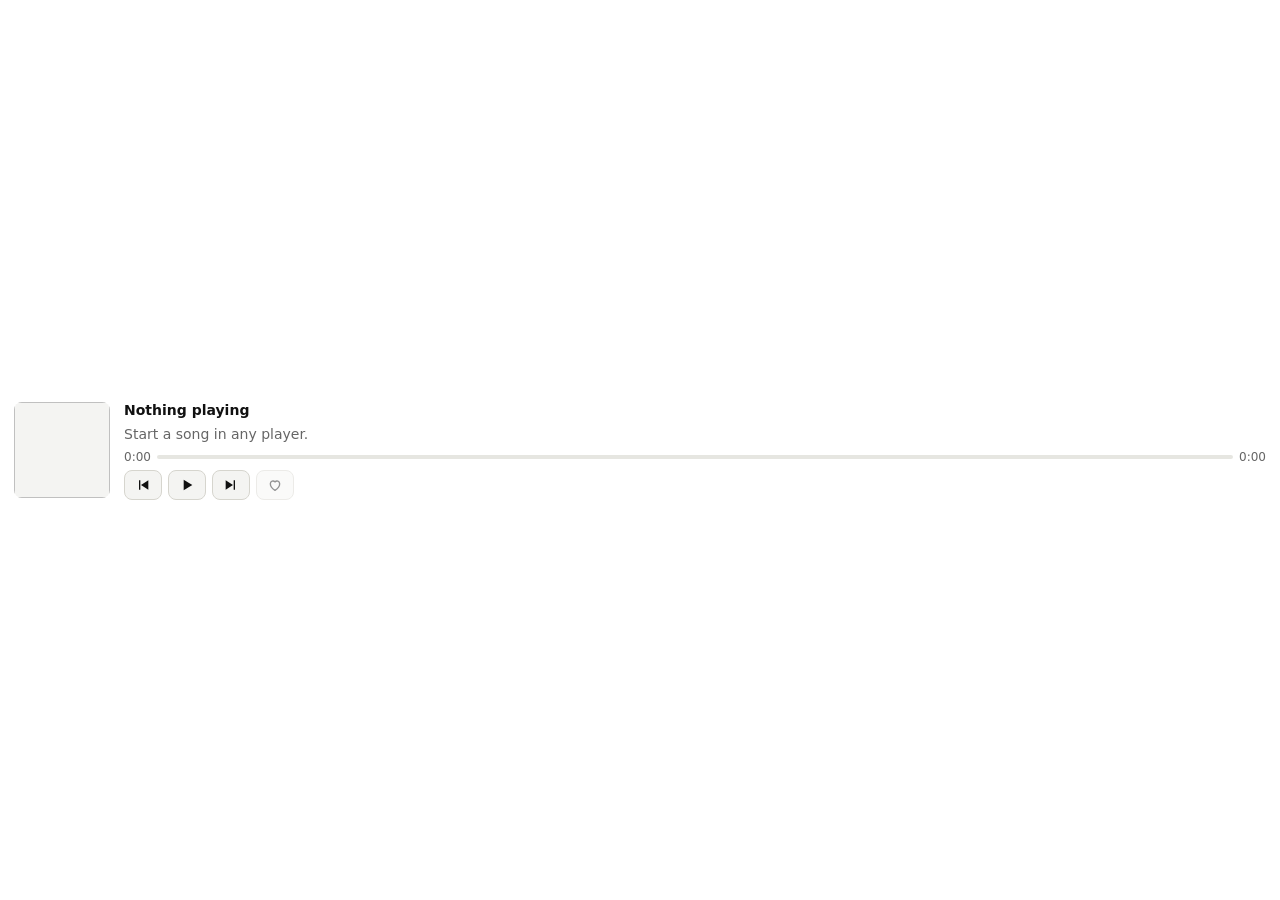
<file: servo-shell/src/mini.html>
<!doctype html>
<html lang="en">
  <head>
    <meta charset="utf-8" />
    <meta name="viewport" content="width=device-width, initial-scale=1" />
    <title>Soundscape mini player</title>
    <style>
      :root {
        color-scheme: light dark;
        --bg: #ffffff;
        --fg: #111111;
        --muted: #666666;
        --accent: #18a34a;
        --error: #c62828;
        --field: #f4f4f2;
        --border: #d6d5ce;
      }

      @media (prefers-color-scheme: dark) {
        :root {
          --bg: #0a0e14;
          --fg: #eeeeee;
          --muted: #9aa3ae;
          --accent: #1db151;
          --error: #ff8a80;
          --field: #151b23;
          --border: #2c333d;
        }
      }

      * {
        box-sizing: border-box;
      }

      html,
      body {
        height: 100%;
        overflow: hidden;
      }

      body {
        margin: 0;
        background: var(--bg);
        color: var(--fg);
        font: 14px/1.45 system-ui, -apple-system, "Segoe UI", sans-serif;
        user-select: none;
      }

      main {
        display: flex;
        align-items: center;
        gap: 14px;
        height: 100%;
        padding: 14px;
      }

      .cover {
        flex: none;
        width: 96px;
        height: 96px;
        border-radius: 8px;
        background: var(--field);
        overflow: hidden;
      }

      .cover img {
        display: block;
        width: 100%;
        height: 100%;
        object-fit: cover;
      }

      .info {
        display: flex;
        flex: 1;
        flex-direction: column;
        gap: 4px;
        min-width: 0;
      }

      .line {
        overflow: hidden;
        white-space: nowrap;
        text-overflow: ellipsis;
      }

      .muted {
        color: var(--muted);
      }

      .seek {
        display: flex;
        align-items: center;
        gap: 6px;
        font-size: 12px;
        font-variant-numeric: tabular-nums;
      }

      .track {
        position: relative;
        flex: 1;
        height: 14px;
        cursor: pointer;
      }

      .track::before,
      .fill {
        position: absolute;
        top: 5px;
        left: 0;
        height: 4px;
        border-radius: 2px;
        content: "";
      }

      .track::before {
        right: 0;
        background: var(--border);
      }

      .fill {
        width: 0;
        background: var(--accent);
      }

      .track.off {
        cursor: default;
        opacity: 0.6;
      }

      .controls {
        display: flex;
        gap: 6px;
      }

      button {
        display: inline-flex;
        align-items: center;
        justify-content: center;
        min-width: 38px;
        height: 30px;
        padding: 0 8px;
        border: 1px solid var(--border);
        border-radius: 8px;
        background: var(--field);
        color: var(--fg);
        font: inherit;
        cursor: pointer;
      }

      button:disabled {
        opacity: 0.45;
        cursor: default;
      }

      button[hidden] {
        display: none;
      }

      button.mode {
        min-width: 32px;
        color: var(--muted);
      }

      button[aria-pressed="true"] {
        border-color: var(--accent);
        color: var(--accent);
      }

      svg {
        width: 16px;
        height: 16px;
        fill: none;
        stroke: currentColor;
        stroke-width: 2;
        stroke-linecap: round;
        stroke-linejoin: round;
      }

      svg.solid {
        fill: currentColor;
        stroke: none;
      }

      small {
        font-size: 12px;
      }

      .error {
        color: var(--error);
      }
    </style>
  </head>
  <body>
    <main>
      <div class="cover"><img id="art" alt="" hidden /></div>
      <div class="info">
        <strong id="title" class="line">Nothing playing</strong>
        <span id="artist" class="line muted">Start a song in any player.</span>
        <div class="seek">
          <span id="time" class="muted">0:00</span>
          <div id="track" class="track off" role="slider" aria-label="Seek" aria-valuemin="0" aria-valuemax="0" aria-valuenow="0">
            <div id="fill" class="fill"></div>
          </div>
          <span id="length" class="muted">0:00</span>
        </div>
        <div class="controls">
          <button type="button" class="mode" data-action="shuffle" id="shuffle" aria-label="Shuffle" aria-pressed="false" hidden>
            <svg viewBox="0 0 24 24"><path d="M3 7h3.5c2 0 3.2 1 4.3 2.7l2.4 4.6c1.1 1.7 2.3 2.7 4.3 2.7H20" /><path d="M3 17h3.5c1.3 0 2.3-.4 3.1-1.2M13.4 8.2c.8-.8 1.8-1.2 3.1-1.2H20" /><path d="M17.5 4.5 20 7l-2.5 2.5M17.5 14.5 20 17l-2.5 2.5" /></svg>
          </button>
          <button type="button" data-action="previous" id="previous" aria-label="Previous">
            <svg class="solid" viewBox="0 0 24 24"><path d="M6 5h2v14H6zM20 5v14L9 12z" /></svg>
          </button>
          <button type="button" data-action="toggle" id="toggle" aria-label="Play or pause">
            <svg class="solid" viewBox="0 0 24 24" id="play-icon"><path d="M7 4v16l13-8z" /></svg>
            <svg class="solid" viewBox="0 0 24 24" id="pause-icon" style="display: none"><path d="M6 4h4v16H6zM14 4h4v16h-4z" /></svg>
          </button>
          <button type="button" data-action="next" id="next-button" aria-label="Next">
            <svg class="solid" viewBox="0 0 24 24"><path d="M16 5h2v14h-2zM4 5v14l11-7z" /></svg>
          </button>
          <button type="button" class="mode" data-action="repeat" id="repeat" aria-label="Repeat" aria-pressed="false" hidden>
            <svg viewBox="0 0 24 24"><path d="M4 11V9.5A2.5 2.5 0 0 1 6.5 7H19M16.5 4.5 19 7l-2.5 2.5" /><path d="M20 13v1.5a2.5 2.5 0 0 1-2.5 2.5H5M7.5 19.5 5 17l2.5-2.5" /><path id="repeat-one" d="M11.3 10.8 12.5 10v4" stroke-width="1.6" visibility="hidden" /></svg>
          </button>
          <button type="button" data-action="love" id="love" aria-label="Love this song" aria-pressed="false" disabled>
            <svg viewBox="0 0 24 24" id="heart"><path d="M12 20s-7-4.4-7-10a4 4 0 0 1 7-2.6A4 4 0 0 1 19 10c0 5.6-7 10-7 10z" /></svg>
          </button>
        </div>
        <small id="up-next" class="line muted" hidden></small>
        <small id="message" class="line error" hidden></small>
      </div>
    </main>
    <script>
      (() => {
        const REPEAT_LABELS = { off: "Repeat is off", all: "Repeating the queue", one: "Repeating this song" };
        const element = (id) => document.getElementById(id);
        const track = element("track");
        const message = element("message");
        let length = 0;
        let seekable = false;
        let dragging = false;

        function ask(action, seconds) {
          message.hidden = true;
          console.log("soundscape-mini " + JSON.stringify(seconds == null ? { action } : { action, seconds }));
        }

        function clock(ms) {
          if (ms == null || !Number.isFinite(ms) || ms < 0) return "0:00";
          const seconds = Math.floor(ms / 1000);
          return `${Math.floor(seconds / 60)}:${String(seconds % 60).padStart(2, "0")}`;
        }

        function place(ms) {
          const share = length > 0 ? Math.min(Math.max(ms / length, 0), 1) : 0;
          element("fill").style.width = `${share * 100}%`;
          element("time").textContent = clock(ms);
          track.setAttribute("aria-valuenow", String(Math.round(ms / 1000)));
        }

        function pointed(event) {
          const box = track.getBoundingClientRect();
          return Math.min(Math.max((event.clientX - box.left) / box.width, 0), 1) * length;
        }

        function showMode(button, on, label, shown) {
          button.hidden = !shown;
          button.setAttribute("aria-pressed", String(on));
          button.title = label;
        }

        function render(view) {
          if (!view) return;
          const playing = view.kind !== "none" && view.kind !== "";
          element("title").textContent = playing ? view.title : "Nothing playing";
          element("artist").textContent = playing ? `${view.artist} · ${view.source}` : "Start a song in any player.";
          const art = element("art");
          if (view.art) {
            if (art.getAttribute("src") !== view.art) art.src = view.art;
            art.hidden = false;
          } else {
            art.hidden = true;
            art.removeAttribute("src");
          }
          length = view.length_ms ?? 0;
          seekable = Boolean(view.can_seek) && length > 0;
          track.classList.toggle("off", !seekable);
          track.setAttribute("aria-valuemax", String(Math.round(length / 1000)));
          element("length").textContent = clock(length);
          if (!dragging) place(Math.min(view.position_ms ?? 0, length || Number.MAX_SAFE_INTEGER));
          element("play-icon").style.display = view.playing ? "none" : "";
          element("pause-icon").style.display = view.playing ? "" : "none";
          element("toggle").disabled = !playing;
          element("previous").disabled = !view.can_skip;
          element("next-button").disabled = !view.can_next;
          showMode(element("shuffle"), view.shuffle === true, view.shuffle ? "Shuffle is on" : "Shuffle is off", view.shuffle != null);
          const repeat = view.repeat ?? "off";
          showMode(element("repeat"), repeat !== "off", REPEAT_LABELS[repeat] ?? REPEAT_LABELS.off, view.repeat != null);
          element("repeat-one").setAttribute("visibility", repeat === "one" ? "visible" : "hidden");
          const next = element("up-next");
          next.textContent = view.up_next ? `Up next: ${view.up_next}` : "";
          next.hidden = !view.up_next;
          const love = element("love");
          love.disabled = !view.can_love;
          love.setAttribute("aria-pressed", String(Boolean(view.loved)));
          element("heart").classList.toggle("solid", Boolean(view.loved));
        }

        function failed(problem) {
          message.textContent = String(problem);
          message.hidden = false;
        }

        for (const button of document.querySelectorAll("[data-action]")) {
          button.addEventListener("click", () => ask(button.dataset.action));
        }

        track.addEventListener("mousedown", (event) => {
          if (!seekable) return;
          dragging = true;
          place(pointed(event));
        });

        window.addEventListener("mousemove", (event) => {
          if (dragging) place(pointed(event));
        });

        window.addEventListener("mouseup", (event) => {
          if (!dragging) return;
          const at = pointed(event);
          place(at);
          dragging = false;
          ask("seek", at / 1000);
        });

        window.soundscapeMini = { render, failed };
      })();
    </script>
  </body>
</html>
</file>
